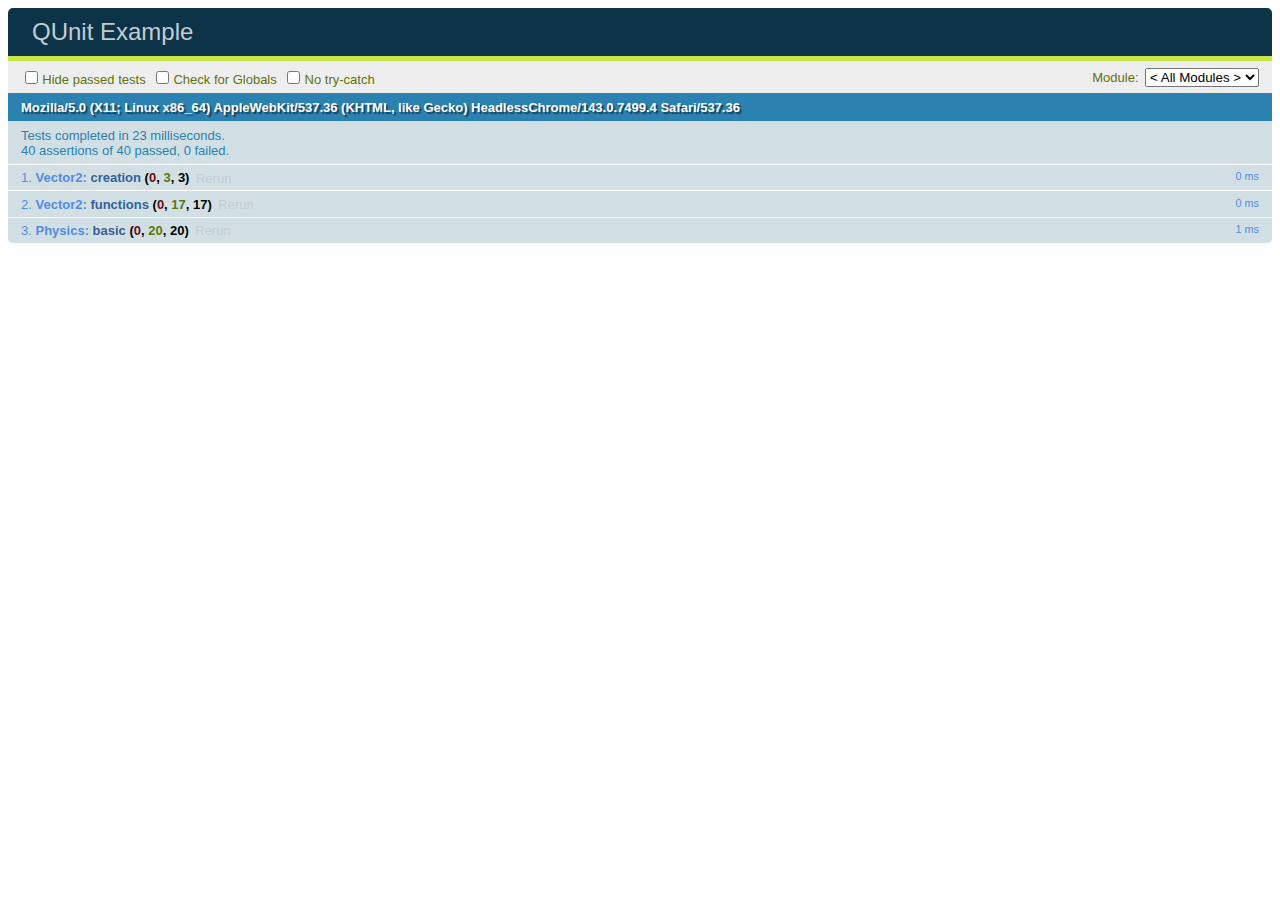
<file: tests/index.html>
<!DOCTYPE html>
<html>
<head>
<meta charset="utf-8">
<title>QUnit Example</title>
<link rel="stylesheet" href="qunit.css">
</head>
<body>
    <div id="qunit"></div>
    <div id="qunit-fixture"></div>
    <script src="../src/vector2.js"></script>
    <script src="../src/physics.js"></script>
    <script src="qunit.js"></script>
    <script src="tests.js"></script>
</body>
</html>
</file>
<file: tests/qunit.css>
/*!
 * QUnit 1.14.1-pre
 * http://qunitjs.com/
 *
 * Copyright 2014 jQuery Foundation and other contributors
 * Released under the MIT license
 * http://jquery.org/license
 *
 * Date: 2014-06-10T15:11Z
 */

/** Font Family and Sizes */

#qunit-tests, #qunit-header, #qunit-banner, #qunit-testrunner-toolbar, #qunit-userAgent, #qunit-testresult {
	font-family: "Helvetica Neue Light", "HelveticaNeue-Light", "Helvetica Neue", Calibri, Helvetica, Arial, sans-serif;
}

#qunit-testrunner-toolbar, #qunit-userAgent, #qunit-testresult, #qunit-tests li { font-size: small; }
#qunit-tests { font-size: smaller; }


/** Resets */

#qunit-tests, #qunit-header, #qunit-banner, #qunit-userAgent, #qunit-testresult, #qunit-modulefilter {
	margin: 0;
	padding: 0;
}


/** Header */

#qunit-header {
	padding: 0.5em 0 0.5em 1em;

	color: #8699A4;
	background-color: #0D3349;

	font-size: 1.5em;
	line-height: 1em;
	font-weight: 400;

	border-radius: 5px 5px 0 0;
}

#qunit-header a {
	text-decoration: none;
	color: #C2CCD1;
}

#qunit-header a:hover,
#qunit-header a:focus {
	color: #FFF;
}

#qunit-testrunner-toolbar label {
	display: inline-block;
	padding: 0 0.5em 0 0.1em;
}

#qunit-banner {
	height: 5px;
}

#qunit-testrunner-toolbar {
	padding: 0.5em 1em 0.5em 1em;
	color: #5E740B;
	background-color: #EEE;
	overflow: hidden;
}

#qunit-userAgent {
	padding: 0.5em 1em 0.5em 1em;
	background-color: #2B81AF;
	color: #FFF;
	text-shadow: rgba(0, 0, 0, 0.5) 2px 2px 1px;
}

#qunit-modulefilter-container {
	float: right;
}

/** Tests: Pass/Fail */

#qunit-tests {
	list-style-position: inside;
}

#qunit-tests li {
	padding: 0.4em 1em 0.4em 1em;
	border-bottom: 1px solid #FFF;
	list-style-position: inside;
}

#qunit-tests.hidepass li.pass, #qunit-tests.hidepass li.running  {
	display: none;
}

#qunit-tests li strong {
	cursor: pointer;
}

#qunit-tests li a {
	padding: 0.5em;
	color: #C2CCD1;
	text-decoration: none;
}
#qunit-tests li a:hover,
#qunit-tests li a:focus {
	color: #000;
}

#qunit-tests li .runtime {
	float: right;
	font-size: smaller;
}

.qunit-assert-list {
	margin-top: 0.5em;
	padding: 0.5em;

	background-color: #FFF;

	border-radius: 5px;
}

.qunit-collapsed {
	display: none;
}

#qunit-tests table {
	border-collapse: collapse;
	margin-top: 0.2em;
}

#qunit-tests th {
	text-align: right;
	vertical-align: top;
	padding: 0 0.5em 0 0;
}

#qunit-tests td {
	vertical-align: top;
}

#qunit-tests pre {
	margin: 0;
	white-space: pre-wrap;
	word-wrap: break-word;
}

#qunit-tests del {
	background-color: #E0F2BE;
	color: #374E0C;
	text-decoration: none;
}

#qunit-tests ins {
	background-color: #FFCACA;
	color: #500;
	text-decoration: none;
}

/*** Test Counts */

#qunit-tests b.counts                       { color: #000; }
#qunit-tests b.passed                       { color: #5E740B; }
#qunit-tests b.failed                       { color: #710909; }

#qunit-tests li li {
	padding: 5px;
	background-color: #FFF;
	border-bottom: none;
	list-style-position: inside;
}

/*** Passing Styles */

#qunit-tests li li.pass {
	color: #3C510C;
	background-color: #FFF;
	border-left: 10px solid #C6E746;
}

#qunit-tests .pass                          { color: #528CE0; background-color: #D2E0E6; }
#qunit-tests .pass .test-name               { color: #366097; }

#qunit-tests .pass .test-actual,
#qunit-tests .pass .test-expected           { color: #999; }

#qunit-banner.qunit-pass                    { background-color: #C6E746; }

/*** Failing Styles */

#qunit-tests li li.fail {
	color: #710909;
	background-color: #FFF;
	border-left: 10px solid #EE5757;
	white-space: pre;
}

#qunit-tests > li:last-child {
	border-radius: 0 0 5px 5px;
}

#qunit-tests .fail                          { color: #000; background-color: #EE5757; }
#qunit-tests .fail .test-name,
#qunit-tests .fail .module-name             { color: #000; }

#qunit-tests .fail .test-actual             { color: #EE5757; }
#qunit-tests .fail .test-expected           { color: #008000; }

#qunit-banner.qunit-fail                    { background-color: #EE5757; }


/** Result */

#qunit-testresult {
	padding: 0.5em 1em 0.5em 1em;

	color: #2B81AF;
	background-color: #D2E0E6;

	border-bottom: 1px solid #FFF;
}
#qunit-testresult .module-name {
	font-weight: 700;
}

/** Fixture */

#qunit-fixture {
	position: absolute;
	top: -10000px;
	left: -10000px;
	width: 1000px;
	height: 1000px;
}
</file>
